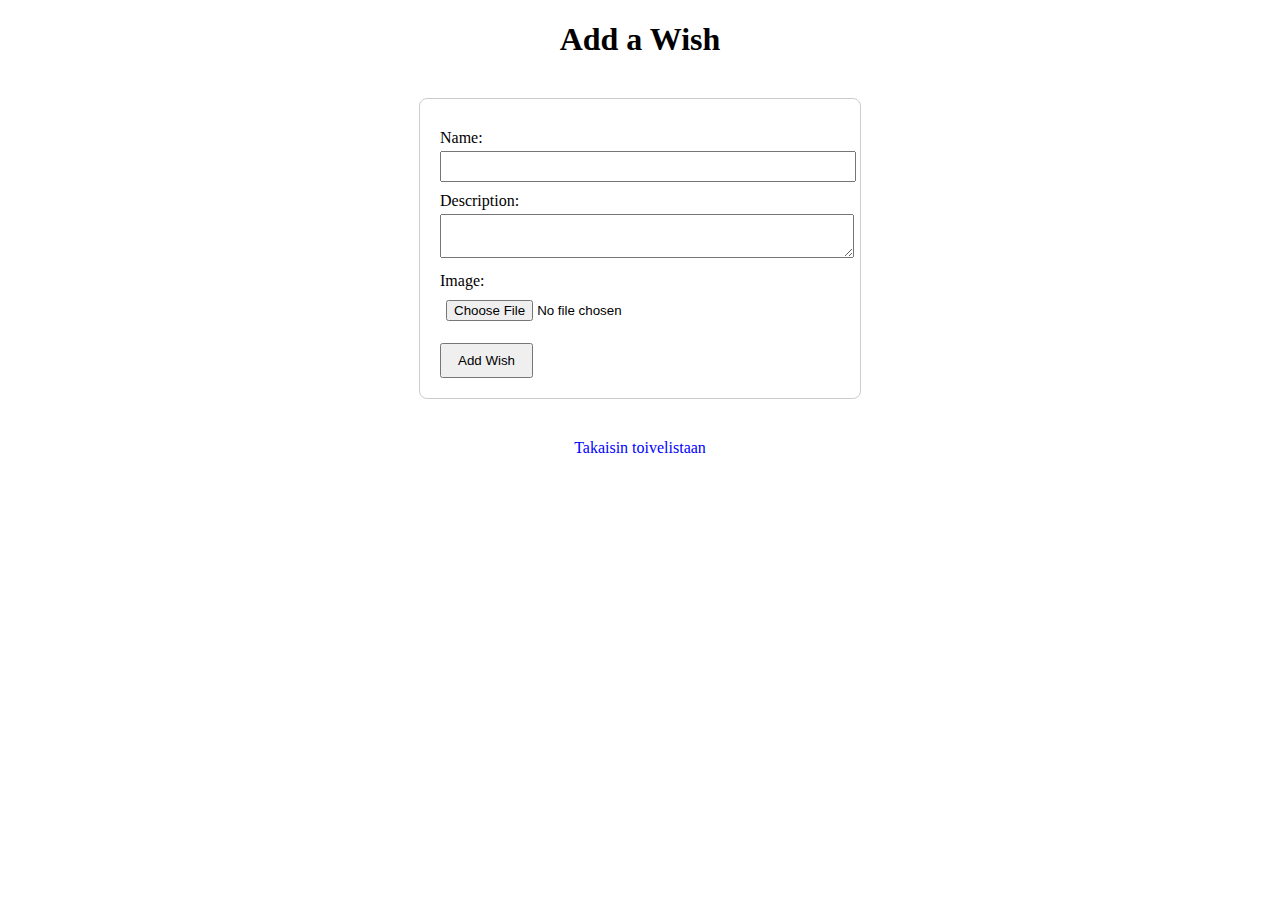
<file: harjoitustyö/vaihe4/static/add-wish.html>
<!DOCTYPE html>
<html lang="en">
<head>
    <meta charset="UTF-8">
    <title>Add Wish</title>
    <style>
        form { max-width: 400px; margin: 40px auto; padding: 20px; border: 1px solid #ccc; border-radius: 8px; }
        label { display: block; margin-top: 10px; }
        input, textarea { width: 100%; padding: 6px; margin-top: 4px; }
        button { margin-top: 16px; padding: 8px 16px; }
        .message { text-align: center; margin-top: 20px; }
    </style>
</head>
<body>
    <h1 style="text-align:center;">Add a Wish</h1>
    <form id="wish-form" enctype="multipart/form-data">
        <label for="name">Name:</label>
        <input type="text" id="name" name="name" required>

        <label for="description">Description:</label>
        <textarea id="description" name="description" required></textarea>

        <label for="image">Image:</label>
        <input type="file" id="image" name="image" accept="image/*" required>

        <button type="submit">Add Wish</button>
    </form>
    <div class="message" id="message"></div>
    <div style="text-align: center; margin-top: 20px;">
        <a href="/" style="text-decoration: none; color: blue;">Takaisin toivelistaan</a>
    </div>
    <script>
        document.getElementById('wish-form').addEventListener('submit', function(e) {
            e.preventDefault();
            const form = e.target;
            const formData = new FormData(form);

            fetch('/wishes', {
                method: 'POST',
                body: formData
            })
            .then(response => response.json())
            .then(data => {
                const msg = document.getElementById('message');
                if (data.id) {
                    msg.textContent = 'Wish added successfully! ID: ' + data.id;
                    msg.style.color = 'green';
                    form.reset();
                } else if (data.error) {
                    msg.textContent = 'Error: ' + data.error;
                    msg.style.color = 'red';
                }
            })
            .catch(error => {
                const msg = document.getElementById('message');
                msg.textContent = 'Error: ' + error;
                msg.style.color = 'red';
            });
        });
    </script>
</body>
</html>
</file>
